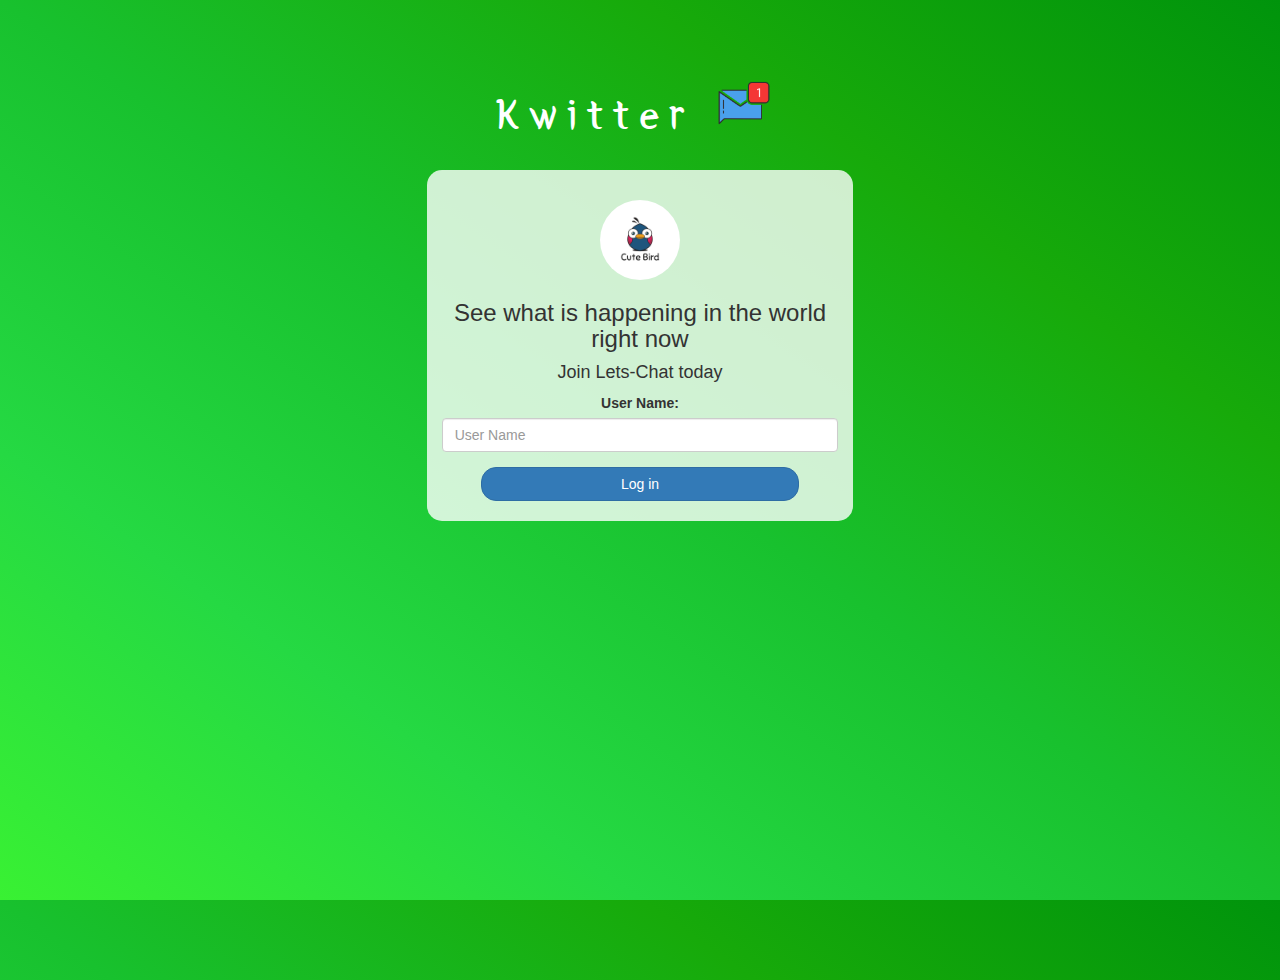
<file: index.html>
<!DOCTYPE html>
<html>
<head>
	<title>Kwitter</title>
<link href="https://fonts.googleapis.com/css?family=Yeon+Sung&display=swap" rel="stylesheet"><meta name="viewport" content="width=device-width, initial-scale=1">

<link rel="stylesheet" href="https://maxcdn.bootstrapcdn.com/bootstrap/3.4.0/css/bootstrap.min.css">
<script src="https://ajax.googleapis.com/ajax/libs/jquery/3.4.1/jquery.min.js"></script>
<script src="https://maxcdn.bootstrapcdn.com/bootstrap/3.4.0/js/bootstrap.min.js"></script>

<link rel="stylesheet" type="text/css" href="style.css">
<script src="main.js"></script>
</head>
<body>
<center>
	<h1 class="header">	
		Kwitter	<sup>
	<img src="m2.png">
	</sup>
</h1>
	<div class="col-lg-4 col-md-6 col-sm-6 col-xs-11 login_div">
	<img src="logo.png" class="logo">
		<h3 >See what is happening in the world right now</h3>
		<h4 >Join Lets-Chat today</h4>
		<div class="form-group">
		  <label >User Name:</label>
		  <input type = "text" id = "user_name" class="form-control" placeholder = "User Name">

		</div>
		<button id="login_button" class="btn btn-primary" onclick="addUser();">Log in</button>

		<br><br>
	</div>
</center>
</body>
</html>
</file>
<file: style.css>
html, body
{
  height: 100%;
  margin: 0;
}

body
{
	background-image: linear-gradient(to right top, #39f133, #25d943, #18c12e, #17aa0a, #00940c);
}

.header
{
	color: white;font-family: 'Yeon Sung';font-size: 45px;letter-spacing: 10px;margin-top: 80px;
}
.header img
{
	width: 80px;margin-left: -15px;
}

.login_div
{
	background: rgba(255,255,255,0.8);float: none;border-radius: 15px;
}

.logo
{
	width: 80px;margin-top: 30px;border-radius: 40px;
}

#login_button
{
	width: 80%;border-radius: 15px;
}

.room_name
{
	cursor: pointer;
	font-size: 20px;
}


#logout
{
	font-size: 20px; float: right;
}


#output
{
	padding: 10px; width:80%;background: rgba(255,255,255,0.8);border-radius: 15px;
}

.input_div_room_page
{
	width: 80%;
}

.input_div label
{
	color: white;font-size: 20px;
}


.input_div_message_page
{
	position: fixed;bottom: 0px;width: 100%;background: rgba(255,255,255,0.8);
}
.input_div_message_page label
{
	color: black;
}
.input_div_message_page #msg
{
	width: 80%;
}
.input_div_message_page button
{
	margin-top: 15px;
	width: 50%; 
}
.color_white
{
	color: white
}

.user_tick
{
	width:20px;
}
.message_h4
{
	padding-left:5px;color:grey;
}
</file>
